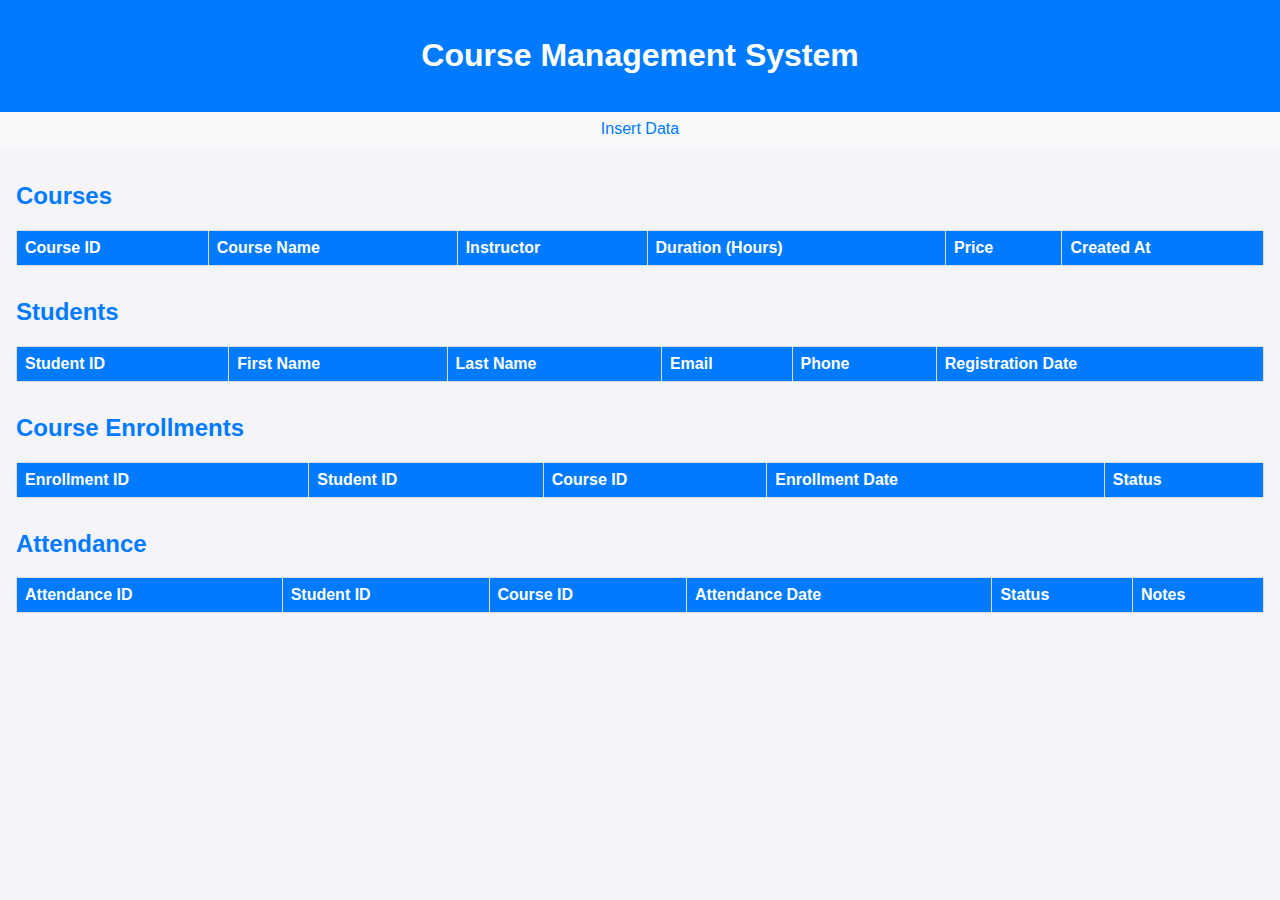
<file: Lec3/implementation/index.html>
<!DOCTYPE html>  
<html lang="en">  
<head>  
    <meta charset="UTF-8">  
    <meta name="viewport" content="width=device-width, initial-scale=1.0">  
    <title>Display Course Data</title>  
    <link rel="stylesheet" href="styles.css">  
</head>  
<body>  
    <header>  
        <h1>Course Management System</h1>  
    </header>  

    <nav>  
        <a href="insert.html">Insert Data</a>  
    </nav>  

    <main>  
        <section>  
            <h2>Courses</h2>  
            <table>  
                <thead>  
                    <tr>  
                        <th>Course ID</th>  
                        <th>Course Name</th>  
                        <th>Instructor</th>  
                        <th>Duration (Hours)</th>  
                        <th>Price</th>  
                        <th>Created At</th>  
                    </tr>  
                </thead>  
                <tbody>  
                    <!-- Data from the database will be dynamically inserted here -->  
                </tbody>  
            </table>  
        </section>  

        <section>  
            <h2>Students</h2>  
            <table>  
                <thead>  
                    <tr>  
                        <th>Student ID</th>  
                        <th>First Name</th>  
                        <th>Last Name</th>  
                        <th>Email</th>  
                        <th>Phone</th>  
                        <th>Registration Date</th>  
                    </tr>  
                </thead>  
                <tbody>  
                    <!-- Data from the database will be dynamically inserted here -->  
                </tbody>  
            </table>  
        </section>  

        <section>  
            <h2>Course Enrollments</h2>  
            <table>  
                <thead>  
                    <tr>  
                        <th>Enrollment ID</th>  
                        <th>Student ID</th>  
                        <th>Course ID</th>  
                        <th>Enrollment Date</th>  
                        <th>Status</th>  
                    </tr>  
                </thead>  
                <tbody>  
                    <!-- Data from the database will be dynamically inserted here -->  
                </tbody>  
            </table>  
        </section>  

        <section>  
            <h2>Attendance</h2>  
            <table>  
                <thead>  
                    <tr>  
                        <th>Attendance ID</th>  
                        <th>Student ID</th>  
                        <th>Course ID</th>  
                        <th>Attendance Date</th>  
                        <th>Status</th>  
                        <th>Notes</th>  
                    </tr>  
                </thead>  
                <tbody>  
                    <!-- Data from the database will be dynamically inserted here -->  
                </tbody>  
            </table>  
        </section>  
    </main>  
</body>  
</html>
</file>
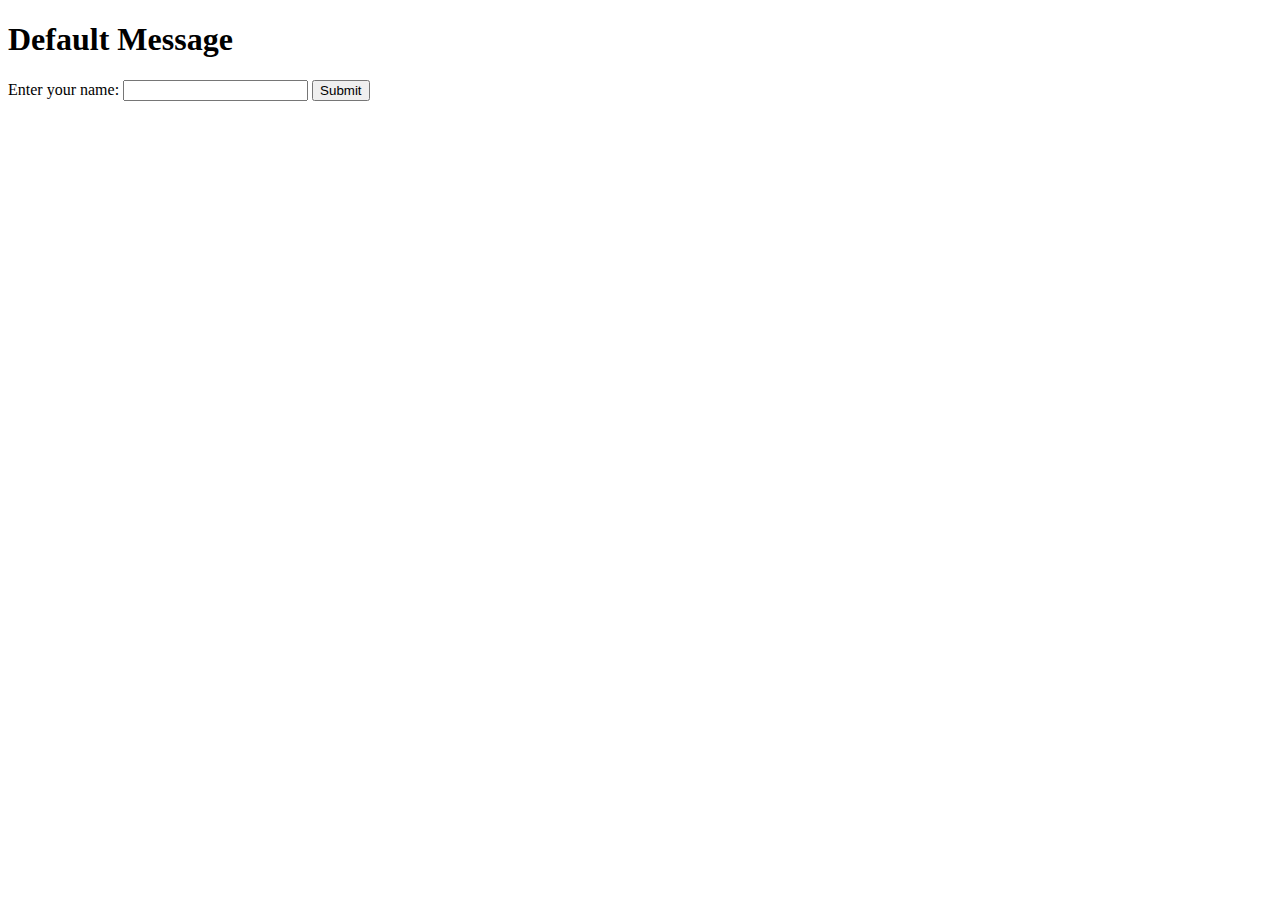
<file: Implementation/src/main/resources/templates/index.html>
<!DOCTYPE html>
<html xmlns:th="http://www.thymeleaf.org">
<head>
    <title>Spring Boot Example</title>
</head>
<body>
    <h1 th:text="${message}">Default Message</h1>
    <form action="/submit" method="post">
        <label for="name">Enter your name:</label>
        <input type="text" id="name" name="name" required>
        <button type="submit">Submit</button>
    </form>
</body>
</html>
</file>
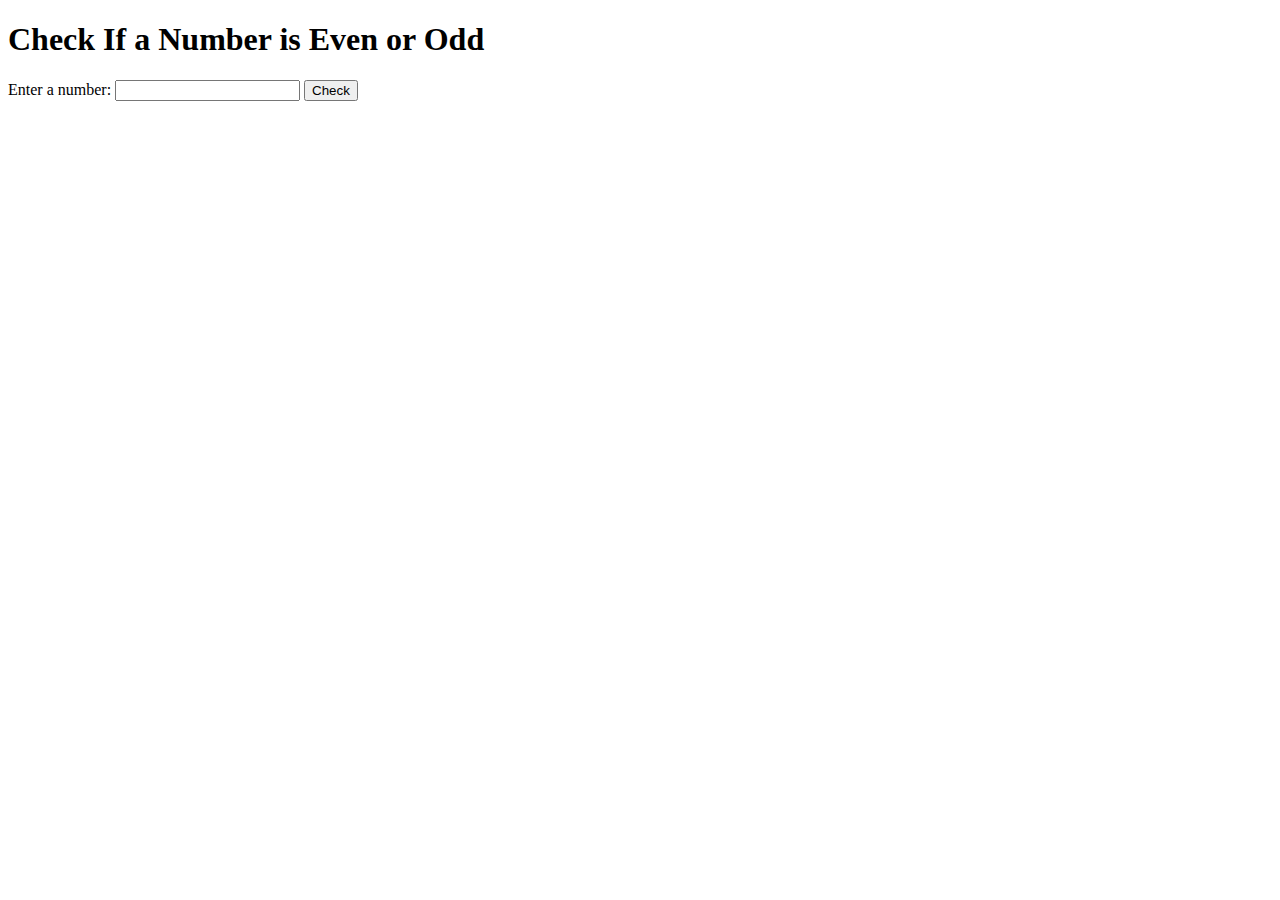
<file: Implementation/src/main/resources/templates/CheckEvenOrOdd/index.html>
<!DOCTYPE html>
<html xmlns:th="http://www.thymeleaf.org">
<head>
    <title>Even or Odd Checker</title>
</head>
<body>
    <h1>Check If a Number is Even or Odd</h1>
    <form action="/CheckEvenOrOdd" method="post">
        <label for="number">Enter a number:</label>
        <input type="number" id="number" name="number" required>
        <button type="submit">Check</button>
    </form>
</body>
</html>
</file>
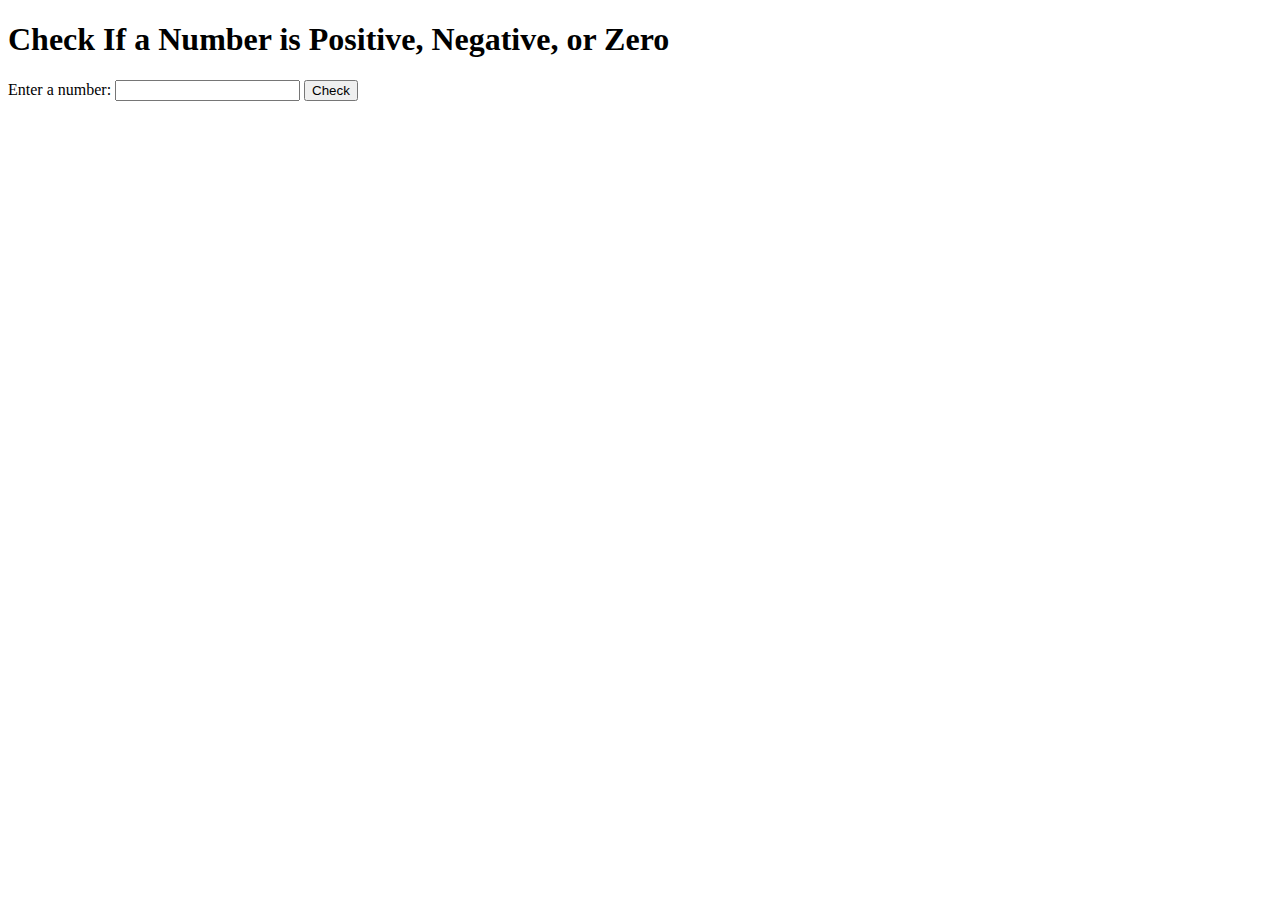
<file: Implementation/src/main/resources/templates/CheckPositiveOrNegative/index.html>
<!DOCTYPE html>
<html xmlns:th="http://www.thymeleaf.org">
<head>
    <title>Number Checker</title>
</head>
<body>
    <h1>Check If a Number is Positive, Negative, or Zero</h1>
    <form action="/CheckPositiveOrNegative" method="post">
        <label for="number">Enter a number:</label>
        <input type="number" id="number" name="number" required>
        <button type="submit">Check</button>
    </form>
</body>
</html>
</file>
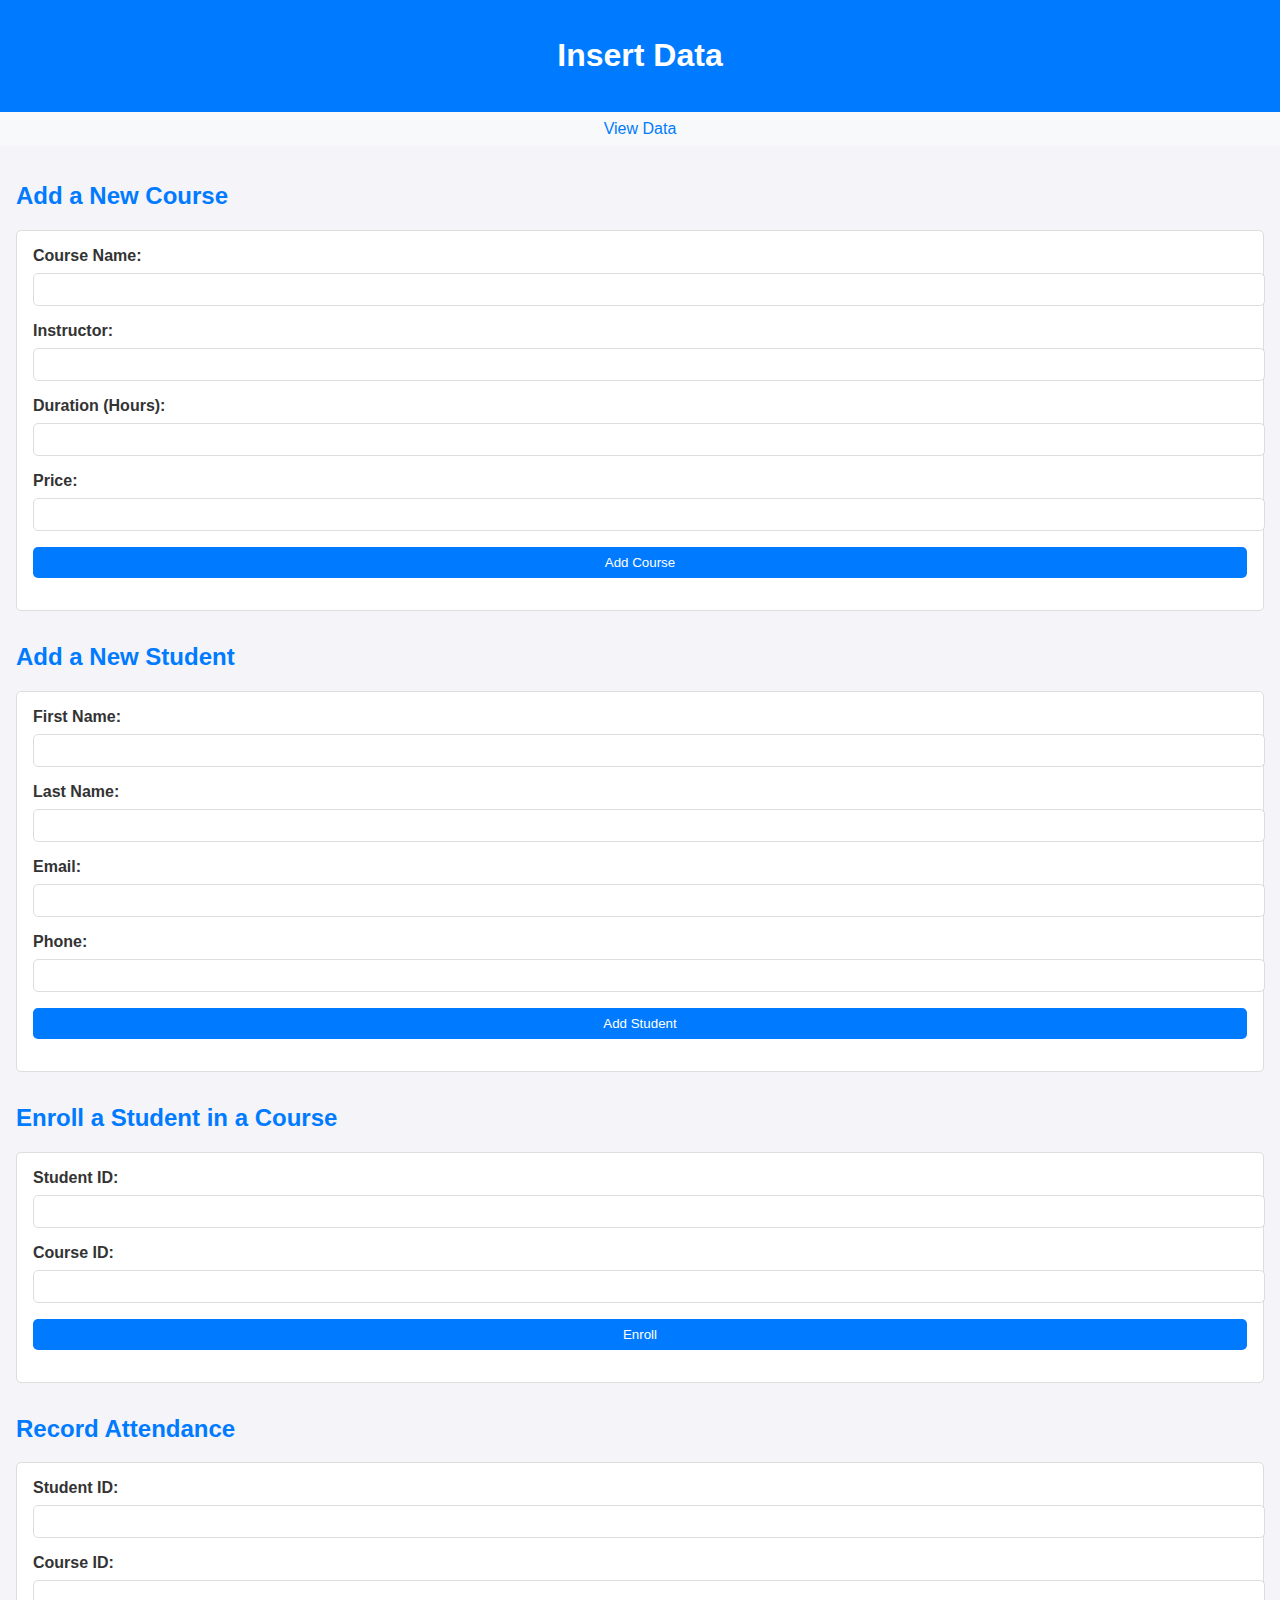
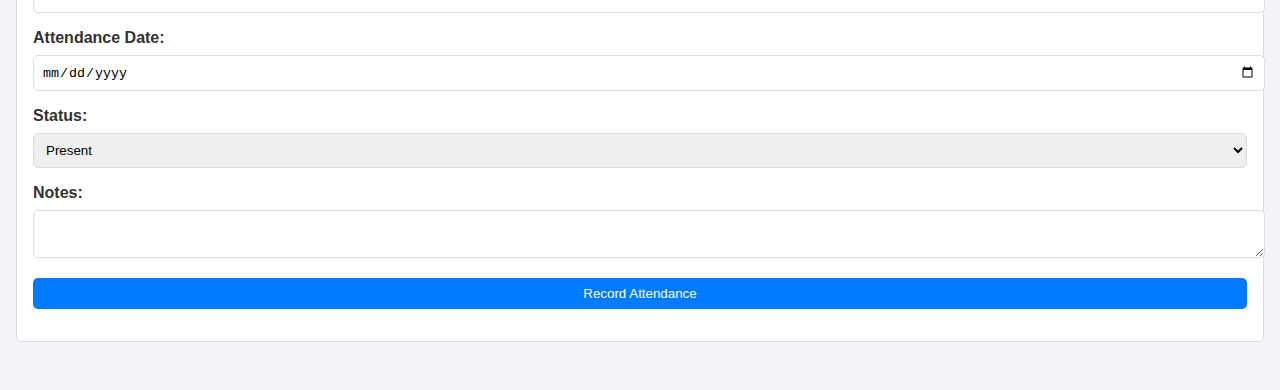
<file: Lec3/implementation/insert.html>
<!DOCTYPE html>  
<html lang="en">  
<head>  
    <meta charset="UTF-8">  
    <meta name="viewport" content="width=device-width, initial-scale=1.0">  
    <title>Insert Data</title>  
    <link rel="stylesheet" href="styles.css">  
</head>  
<body>  
    <header>  
        <h1>Insert Data</h1>  
    </header>  

    <nav>  
        <a href="index.html">View Data</a>  
    </nav>  

    <main>  
        <section>  
            <h2>Add a New Course</h2>  
            <form action="/insert_course" method="POST">  
                <label for="course_name">Course Name:</label>  
                <input type="text" id="course_name" name="course_name" required>  

                <label for="instructor">Instructor:</label>  
                <input type="text" id="instructor" name="instructor" required>  

                <label for="duration_hours">Duration (Hours):</label>  
                <input type="number" id="duration_hours" name="duration_hours" required>  

                <label for="price">Price:</label>  
                <input type="number" step="0.01" id="price" name="price" required>  

                <button type="submit">Add Course</button>  
            </form>  
        </section>  

        <section>  
            <h2>Add a New Student</h2>  
            <form action="/insert_student" method="POST">  
                <label for="first_name">First Name:</label>  
                <input type="text" id="first_name" name="first_name" required>  

                <label for="last_name">Last Name:</label>  
                <input type="text" id="last_name" name="last_name" required>  

                <label for="email">Email:</label>  
                <input type="email" id="email" name="email" required>  

                <label for="phone">Phone:</label>  
                <input type="text" id="phone" name="phone">  

                <button type="submit">Add Student</button>  
            </form>  
        </section>  

        <section>  
            <h2>Enroll a Student in a Course</h2>  
            <form action="/enroll_student" method="POST">  
                <label for="student_id">Student ID:</label>  
                <input type="number" id="student_id" name="student_id" required>  

                <label for="course_id">Course ID:</label>  
                <input type="number" id="course_id" name="course_id" required>  

                <button type="submit">Enroll</button>  
            </form>  
        </section>  

        <section>  
            <h2>Record Attendance</h2>  
            <form action="/record_attendance" method="POST">  
                <label for="student_id">Student ID:</label>  
                <input type="number" id="student_id" name="student_id" required>  

                <label for="course_id">Course ID:</label>  
                <input type="number" id="course_id" name="course_id" required>  

                <label for="attendance_date">Attendance Date:</label>  
                <input type="date" id="attendance_date" name="attendance_date" required>  

                <label for="status">Status:</label>  
                <select id="status" name="status" required>  
                    <option value="present">Present</option>  
                    <option value="absent">Absent</option>  
                    <option value="late">Late</option>  
                </select>  

                <label for="notes">Notes:</label>  
                <textarea id="notes" name="notes"></textarea>  

                <button type="submit">Record Attendance</button>  
            </form>  
        </section>  
    </main>  
</body>  
</html>
</file>
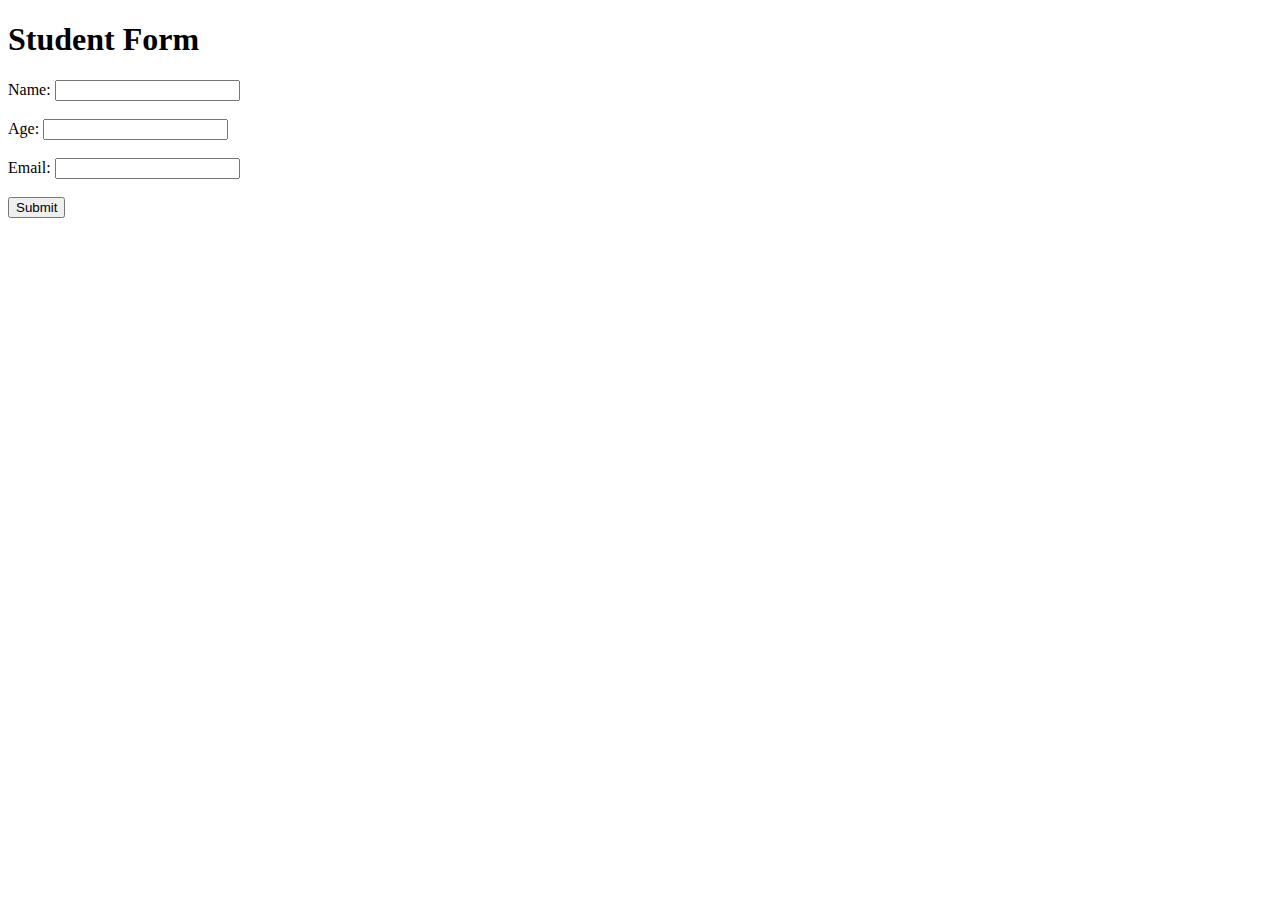
<file: Implementation/src/main/resources/templates/student-form.html>
<!DOCTYPE html>
<html xmlns:th="http://www.thymeleaf.org">
<head>
    <title>Student Form</title>
</head>
<body>
    <h1>Student Form</h1>
    <form action="/student" method="post" th:object="${student}">
        <label for="name">Name:</label>
        <input type="text" id="name" name="name" th:field="*{name}" required><br><br>

        <label for="age">Age:</label>
        <input type="number" id="age" name="age" th:field="*{age}" required><br><br>

        <label for="email">Email:</label>
        <input type="email" id="email" name="email" th:field="*{email}" required><br><br>

        <button type="submit">Submit</button>
    </form>
</body>
</html>
</file>
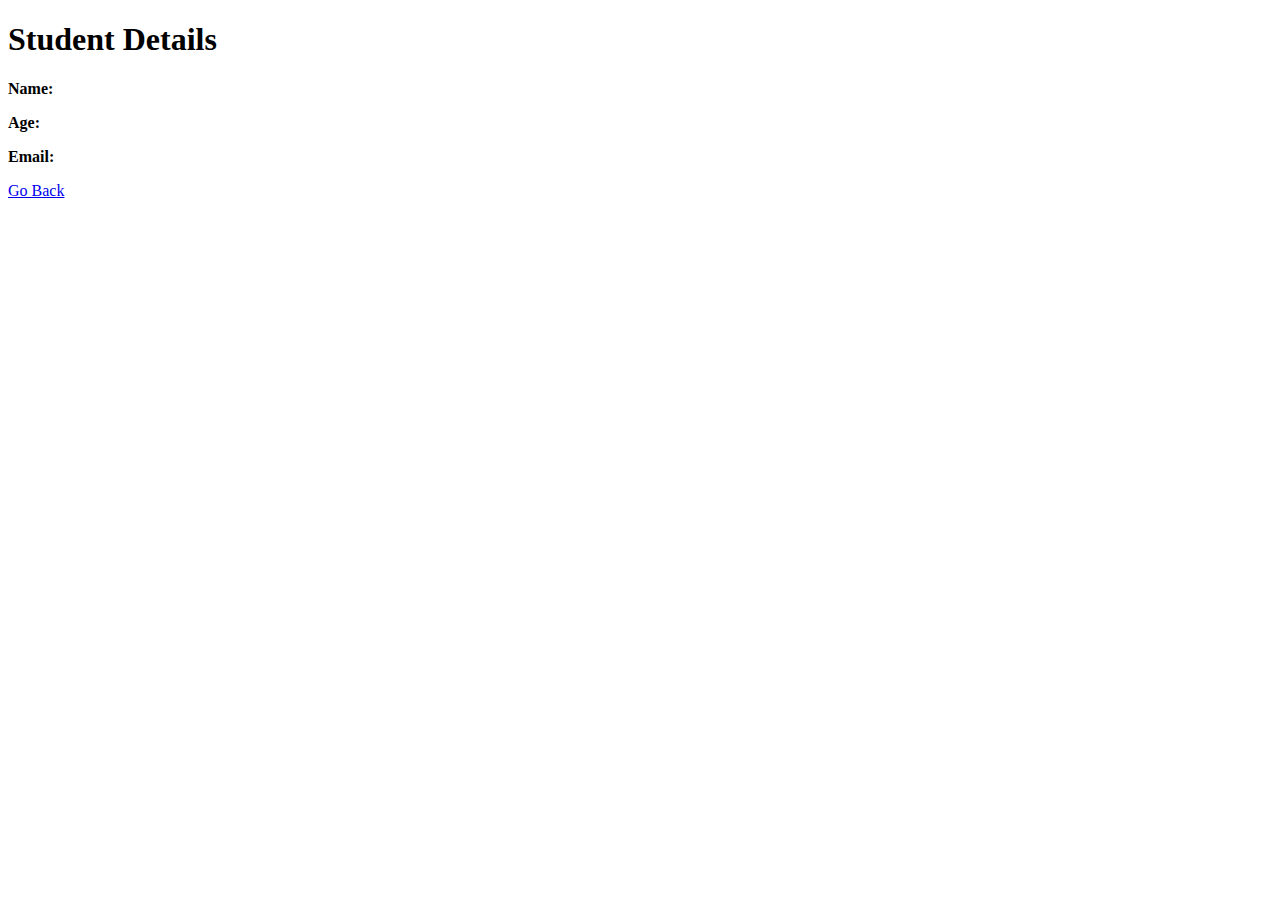
<file: Implementation/src/main/resources/templates/student-result.html>
<!DOCTYPE html>
   <html xmlns:th="http://www.thymeleaf.org">
   <head>
       <title>Student Result</title>
   </head>
   <body>
       <h1>Student Details</h1>
       <p><strong>Name:</strong> <span th:text="${submittedStudent.name}"></span></p>
       <p><strong>Age:</strong> <span th:text="${submittedStudent.age}"></span></p>
       <p><strong>Email:</strong> <span th:text="${submittedStudent.email}"></span></p>
       <a href="/student">Go Back</a>
   </body>
   </html>
</file>
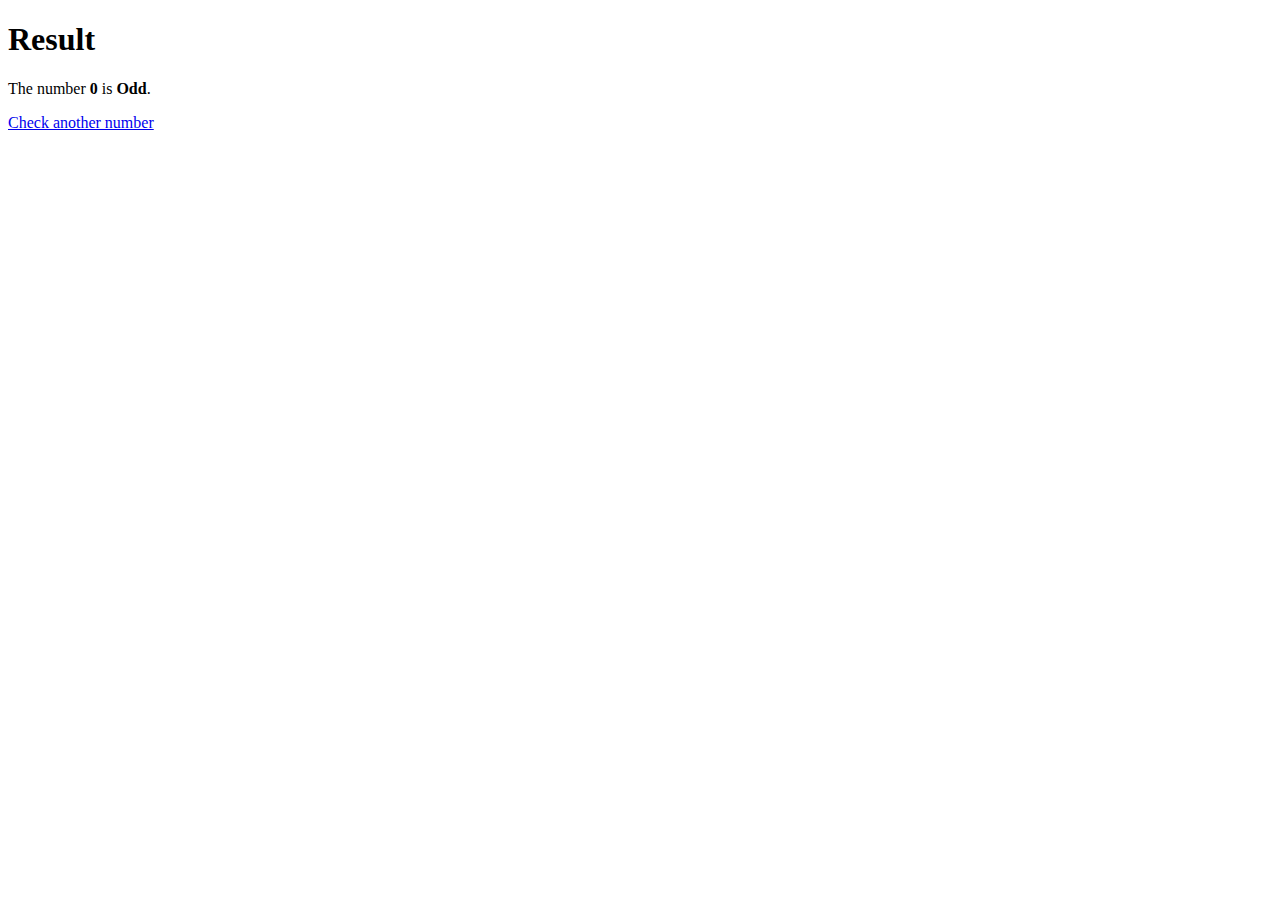
<file: Implementation/src/main/resources/templates/CheckEvenOrOdd/result.html>
<!DOCTYPE html>
<html xmlns:th="http://www.thymeleaf.org">
<head>
    <title>Result</title>
</head>
<body>
    <h1>Result</h1>
    <p>The number <strong th:text="${number}">0</strong> is <strong th:text="${result}">Odd</strong>.</p>
    <a href="/CheckEvenOrOdd">Check another number</a>
</body>
</html>
</file>
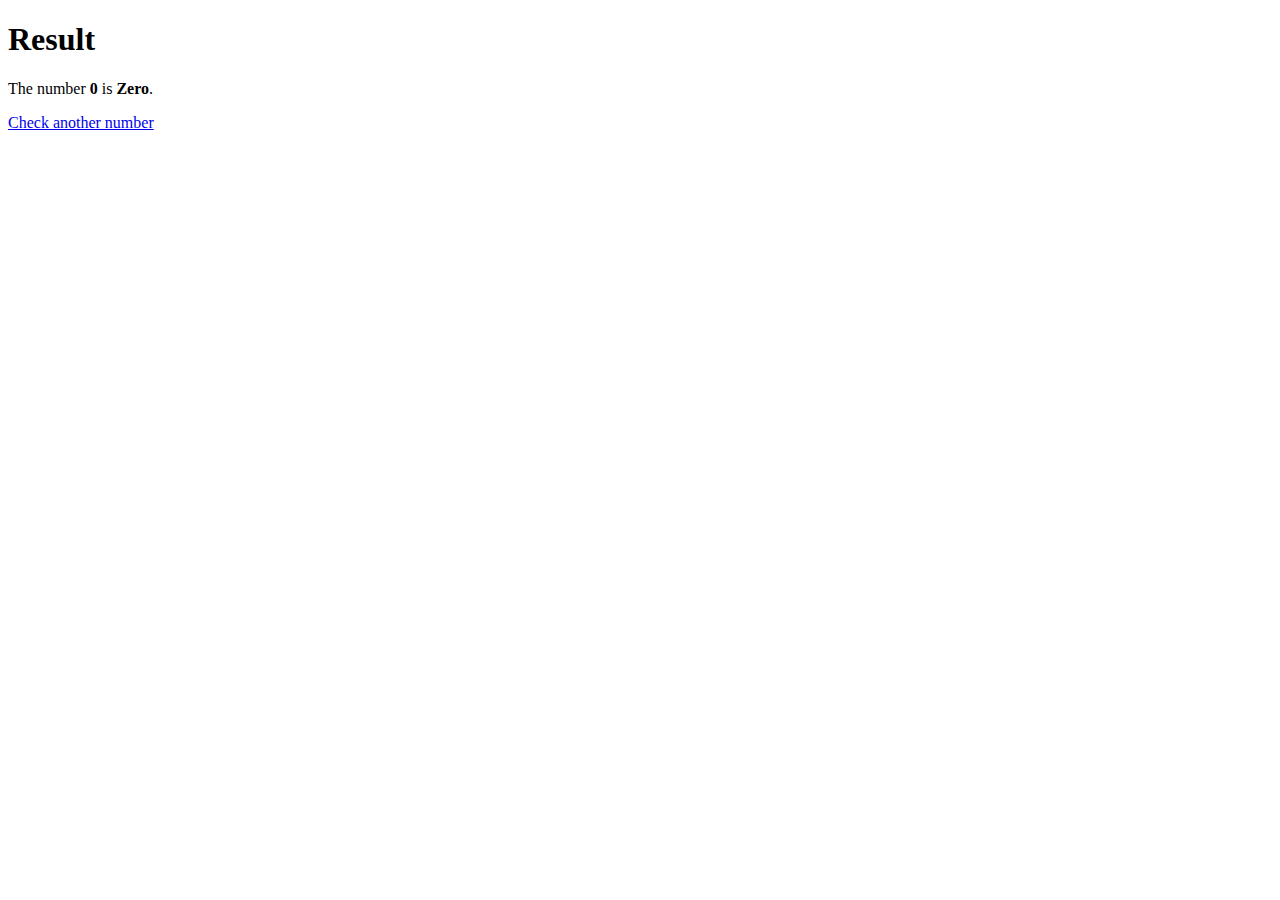
<file: Implementation/src/main/resources/templates/CheckPositiveOrNegative/result.html>
<!DOCTYPE html>
<html xmlns:th="http://www.thymeleaf.org">
<head>
    <title>Result</title>
</head>
<body>
    <h1>Result</h1>
    <p>The number <strong th:text="${number}">0</strong> is <strong th:text="${result}">Zero</strong>.</p>
    <a href="/CheckPositiveOrNegative">Check another number</a>
</body>
</html>
</file>
<file: Lec3/implementation/styles.css>
body {  
    font-family: Arial, sans-serif;  
    margin: 0;  
    padding: 0;  
    background-color: #f4f4f9;  
    color: #333;  
}  

header {  
    background-color: #007bff;  
    color: white;  
    padding: 1rem;  
    text-align: center;  
}  

nav {  
    background-color: #f8f9fa;  
    padding: 0.5rem;  
    text-align: center;  
}  

nav a {  
    margin: 0 1rem;  
    text-decoration: none;  
    color: #007bff;  
}  

main {  
    padding: 1rem;  
}  

h2 {  
    color: #007bff;  
}  

table {  
    width: 100%;  
    border-collapse: collapse;  
    margin-bottom: 2rem;  
}  

table th, table td {  
    border: 1px solid #ddd;  
    padding: 0.5rem;  
    text-align: left;  
}  

table th {  
    background-color: #007bff;  
    color: white;  
}  

form {  
    background-color: #fff;  
    padding: 1rem;  
    border: 1px solid #ddd;  
    margin-bottom: 2rem;  
    border-radius: 5px;  
}  

form label {  
    display: block;  
    margin-bottom: 0.5rem;  
    font-weight: bold;  
}  

form input, form select, form textarea, form button {  
    width: 100%;  
    padding: 0.5rem;  
    margin-bottom: 1rem;  
    border: 1px solid #ddd;  
    border-radius: 5px;  
}  

form button {  
    background-color: #007bff;  
    color: white;  
    border: none;  
    cursor: pointer;  
}  

form button:hover {  
    background-color: #0056b3;  
}
</file>
